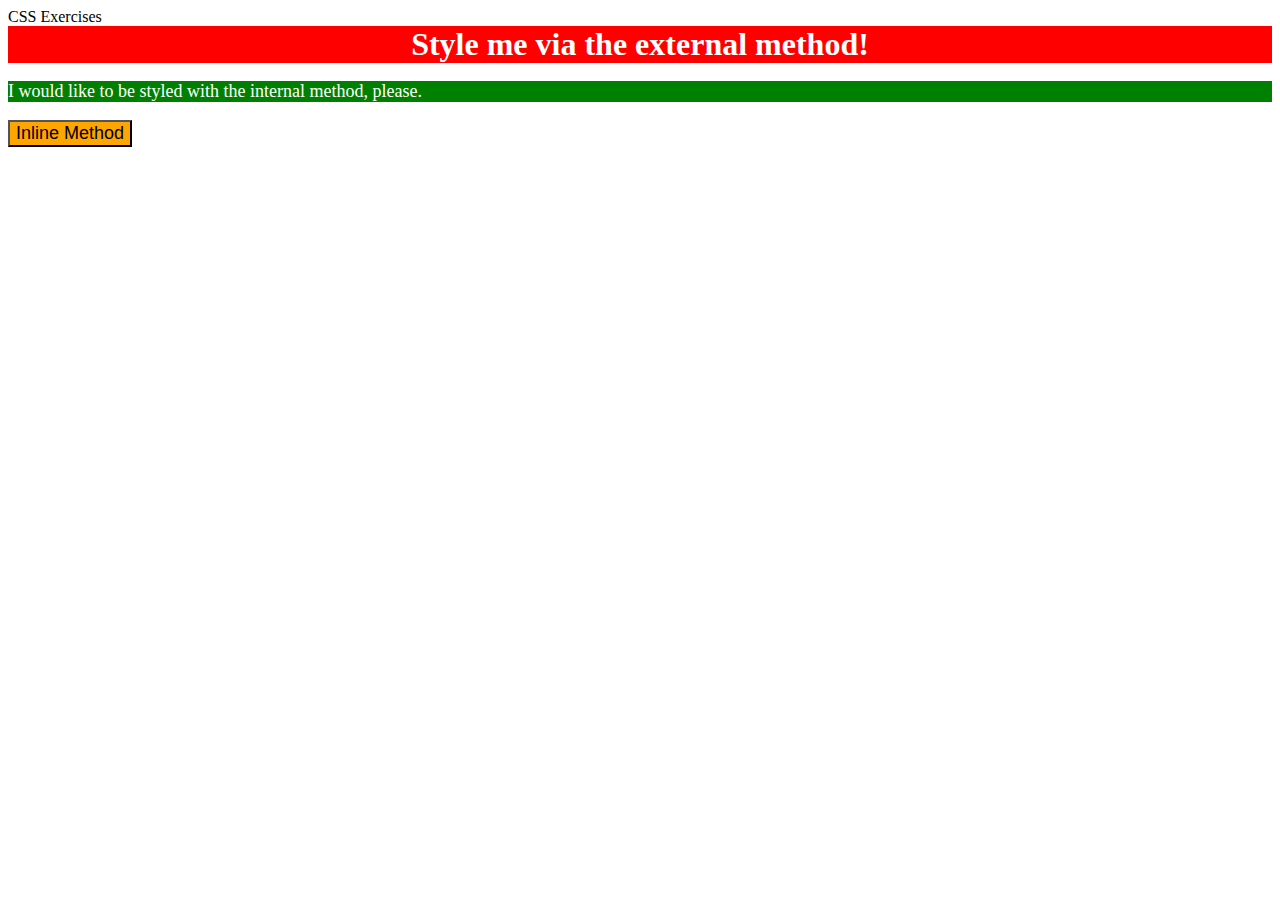
<file: index.html>
<!DOCTYPE html>
<html lang = "en">
    <head>
        <meta charset="UTF-8"
        <title>CSS Exercises</title>
        <link rel="stylesheet" href="styles.css"/>
        <style>
            p {
              background-color: green;
              color: white;  
              font-size: 18px;
            }
        </style>
    </head>
    <body>
        <div>Style me via the external method!</div>
        <p>I would like to be styled with the internal method, please.</p>
        <button style="background-color: orange; font-size: 18px;"
        <buton>Inline Method</buton>
    </body>

</html>
</file>
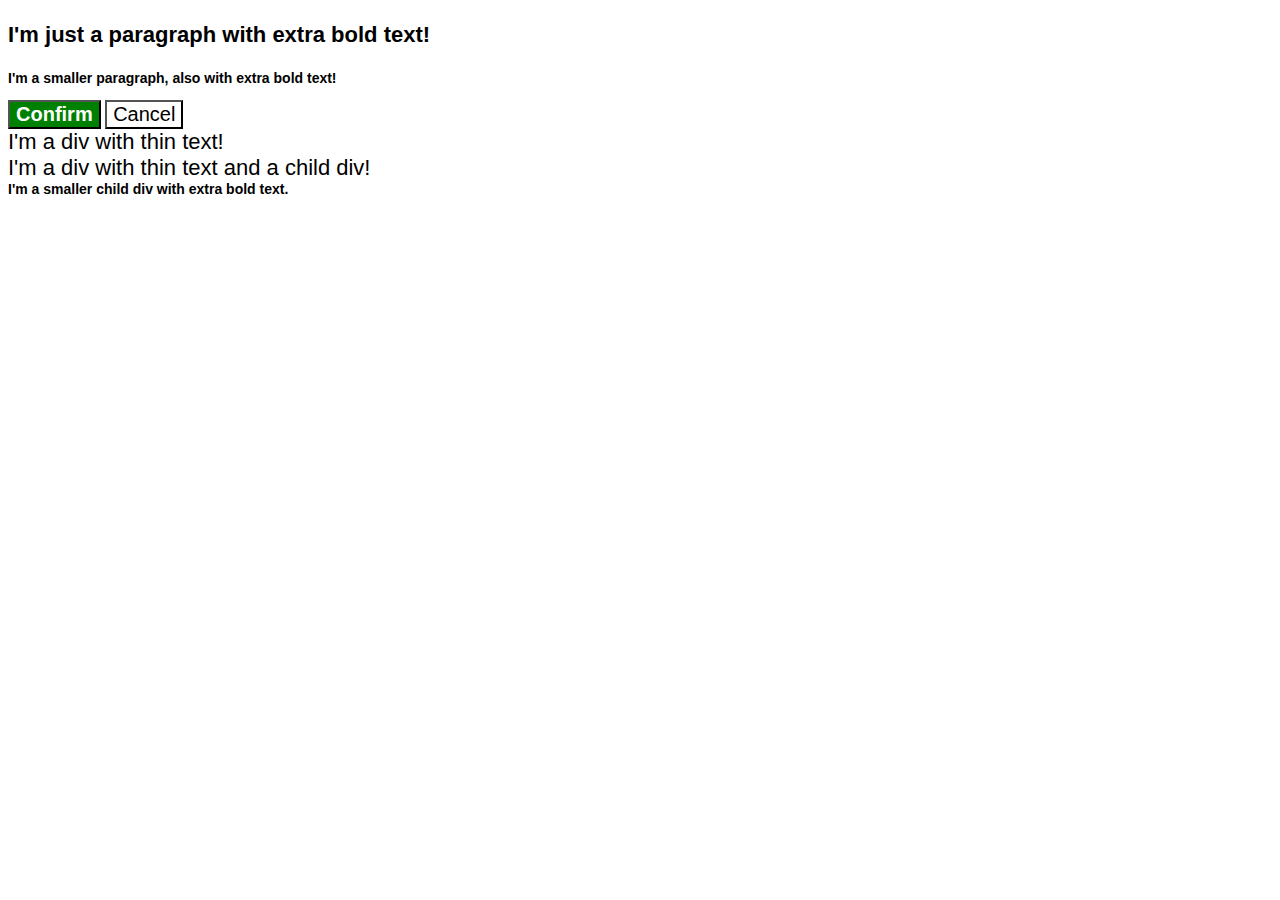
<file: cascade-fix/index.html>
<!DOCTYPE html>
<html>
    <head>
        <meta charset="UTF-8">
        <title>Cascade Fix</title>
        <link rel="stylesheet" href="styles.css"/>
    </head>
    <body>
        <p class="para">I'm just a paragraph with extra bold text!</p>
        <p class="para small-para">I'm a smaller paragraph, also with extra bold text!</p>
        <button id="confirm-button" class="button confirm">Confirm</button>
        <button id="cancel-button" class="button cancel">Cancel</button>
        <div class="text">I'm a div with thin text!</div>
        <div class="text">I'm a div with thin text and a child div!
            <div class="text child">I'm a  smaller child div with extra bold text.</div>
        </div>
    </body>
</html>
</file>
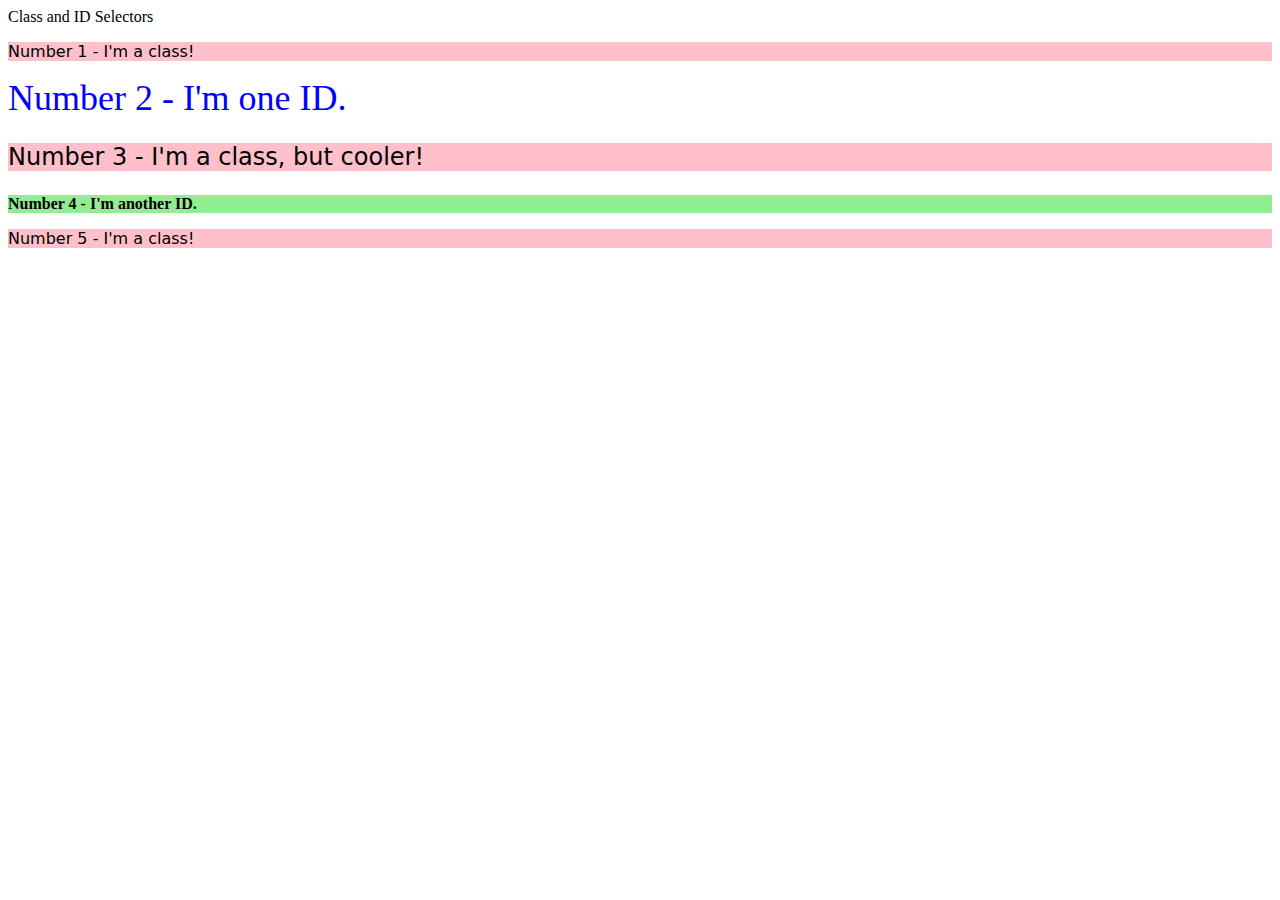
<file: class-id-selectors/index.html>
<!DOCTYPE html>
<html lang="en">
    <head>
        <meta charset="UTF-8"
        <title>Class and ID Selectors</title>
        <link rel="stylesheet" href="styles.css"/>
    </head>
    <body>
        <p class="odd">Number 1 - I'm a class!</p>
        <div id="baby">Number 2 - I'm one ID.</div>
        <p class="odd bubby">Number 3 - I'm a class, but cooler!</p>
        <div id="babu">Number 4 - I'm another ID.</div>
        <p class="odd">Number 5 - I'm a class!</p>
    </body>
</html>
</file>
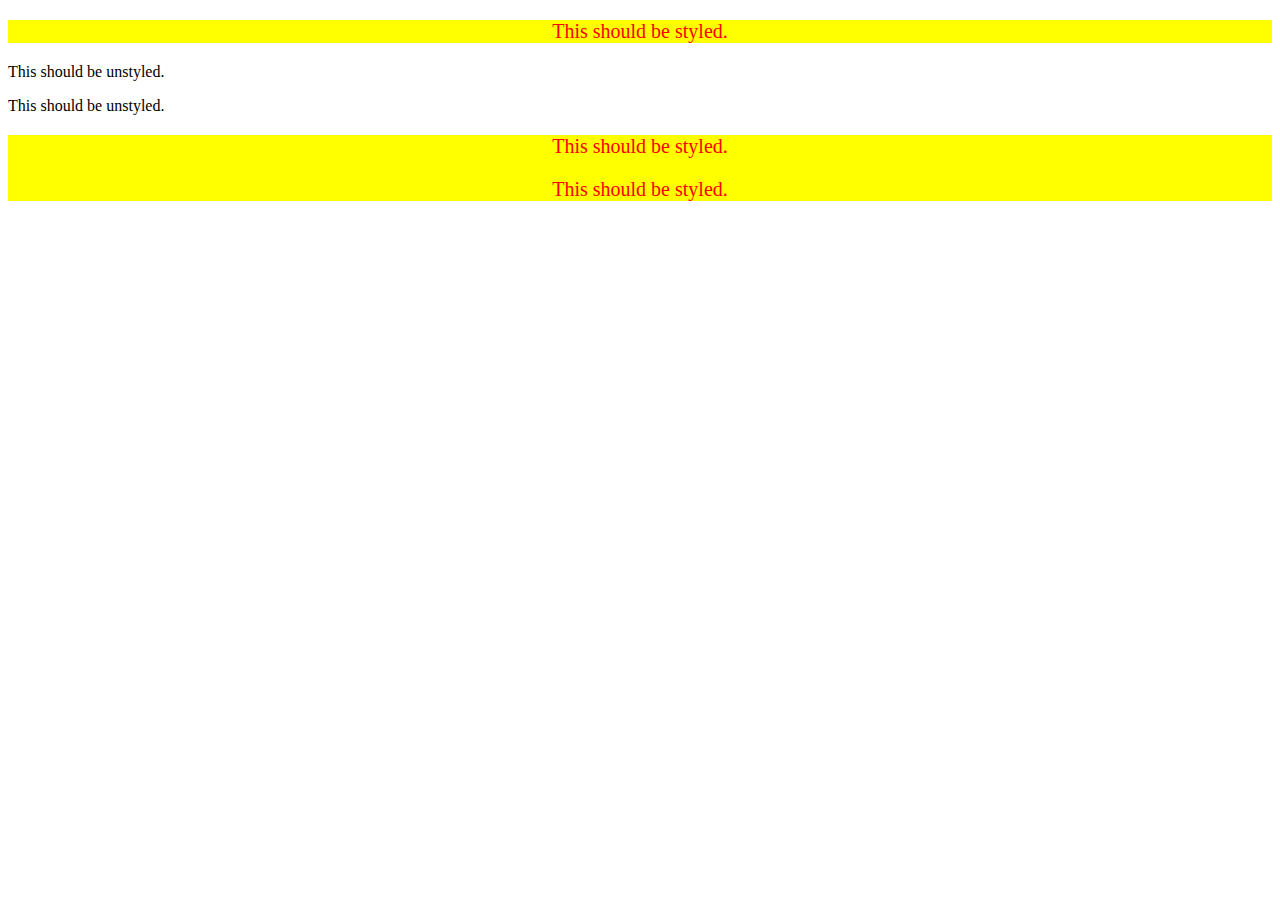
<file: descendant-combinator/index.html>
<!DOCTYPE html>
<html lang="en">
    <head>
        <meta charset="UTF-8">
        <title>Descendant Combinators</title>
        <link rel="stylesheet" href="styles.css">
    </head>
    <body>
        <div class="styled">
            <p class="text">This should be styled.</p>
        </div>
        <p class="text">This should be unstyled.</p>
        <p class="text">This should be unstyled.</p>
        <div class="styled">
            <p class="text">This should be styled.</p>
            <p class="text">This should be styled.</p>
        </div>
    </body>
</html>
</file>
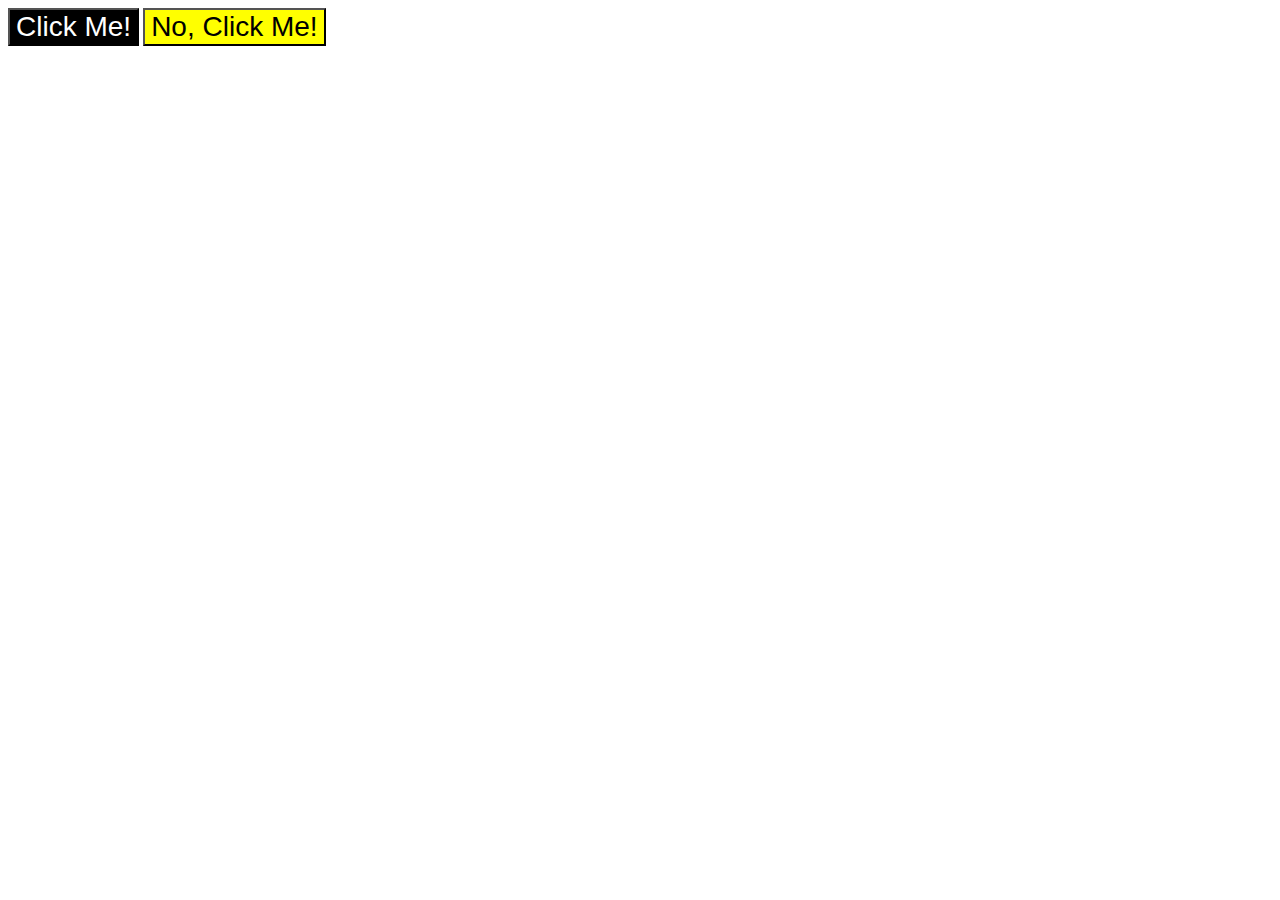
<file: grouping-selectors/index.html>
<!DOCTYPE html>
<html lang = "en">
    <head>
        <meta charset="UTF-8">
        <title>Grouping Selectors</title>
        <link rel="stylesheet" href="styles.css"/>
    </head>
    <body>
        <button class="button1 first">Click Me!</button>
        <button class="button2 second">No, Click Me!</button>
    </body>
</html>
</file>
<file: styles.css>
div {
    color: white;
    background-color: red;
    font-size: 32px;
    text-align: center;
    font-weight: bold;
}
</file>
<file: cascade-fix/styles.css>
body {
    font-family: Arial, Helvetica, sans-serif;
}

.para,
.small-para {
    color: hsl(0, 0%, 0%);
    font-weight: 800;
}

.para {
    font-size: 22px;;
}

.small-para {
    color: hsl(0, 0%, 0%);
    font-weight: 800;
    font-size: 14px; 
}

.button {
    background-color: rgb(255, 255, 255);
    color: rgb(0, 0, 0);
    font-size: 20px;
}

.confirm {
    background: green;
    color:white;
    font-weight: bold;
}

.text {
    color: rgb(0, 0, 0);
    font-weight: 100;
    font-size: 22px;
}

div.child {
    color: rgb(0, 0, 0);
    font-weight: 800;
    font-size: 14px;
}
</file>
<file: class-id-selectors/styles.css>
.odd{
    background-color: pink;
    font-family: Verdana, DejaVu Sans, sans-serif;
}
#baby{
    color: blue;
    font-size: 36px;
}
#babu{
    background-color: lightgreen;
    font: 24px;
    font-weight: bold;
}
.bubby{
    font-size: 24px;
}
</file>
<file: descendant-combinator/styles.css>
.styled{
    background-color: yellow; 
    color: red;
    font-size: 20px;
    text-align: center;
 }
</file>
<file: grouping-selectors/styles.css>
.button1,
.button2{
    font-size: 28px;
    font-family: Helvetica, 'Times New Roman', sans-serif;
}
.first{
    background-color: black;
    color: white;
}
.second{
    background-color: yellow;
}
</file>
